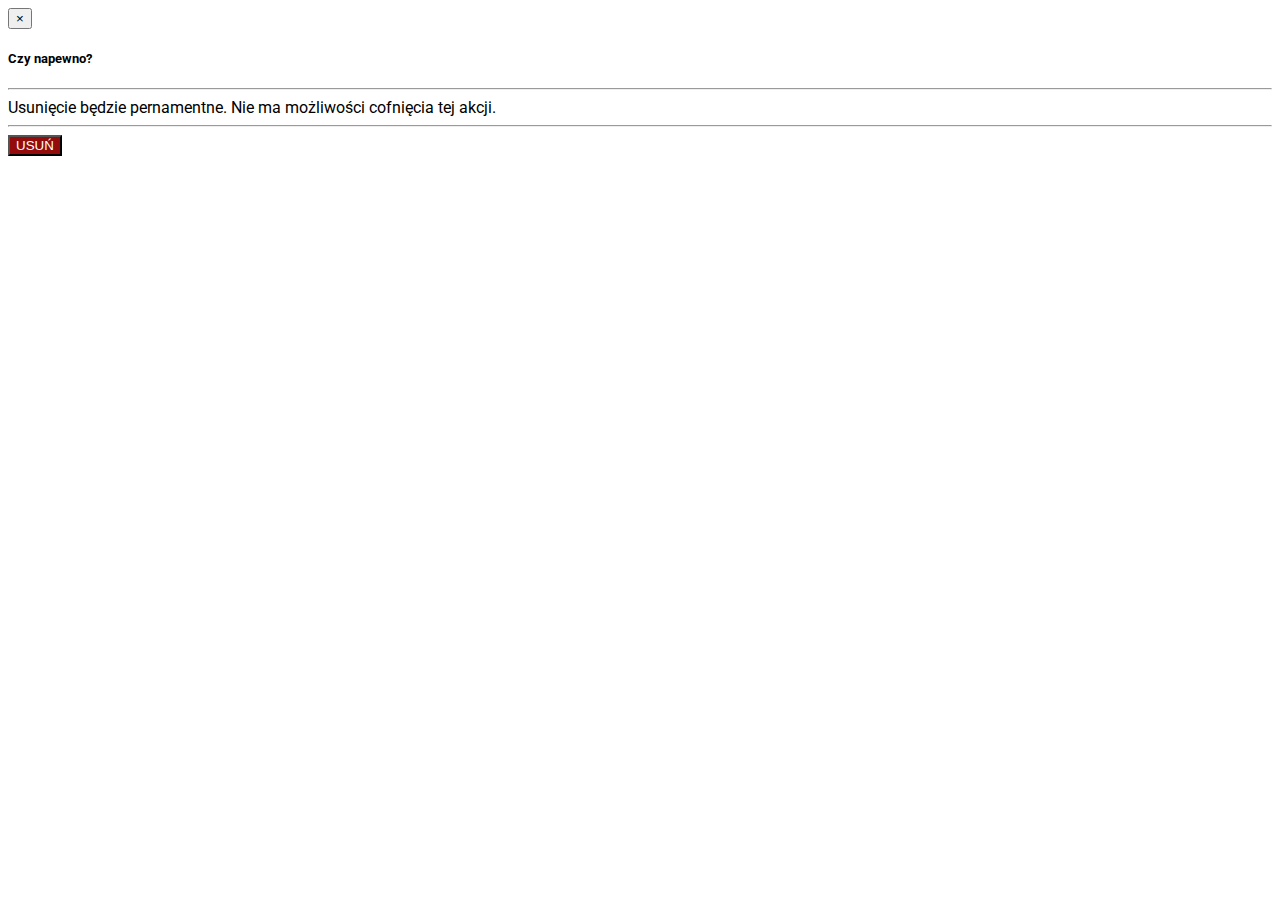
<file: Skrypty/esx_kashacters/html/ui.html>
<html>
    <head>
        <meta charset="utf-8">
        <meta name="viewport" content="width=device-width, initial-scale=1, shrink-to-fit=no">
        <!-- Custom CSS -->
        <link rel="stylesheet" type="text/css" href="css/main.css" />
        <link rel="stylesheet" href="https://use.fontawesome.com/releases/v5.3.1/css/all.css" integrity="sha384-mzrmE5qonljUremFsqc01SB46JvROS7bZs3IO2EmfFsd15uHvIt+Y8vEf7N7fWAU" crossorigin="anonymous">
        <!-- Bootstrap CSS -->
        <link rel="stylesheet" href="https://stackpath.bootstrapcdn.com/bootstrap/4.1.3/css/bootstrap.min.css" integrity="sha384-MCw98/SFnGE8fJT3GXwEOngsV7Zt27NXFoaoApmYm81iuXoPkFOJwJ8ERdknLPMO" crossorigin="anonymous">
        <!-- Google Fonts -->
        <link href="https://fonts.googleapis.com/css?family=Roboto" rel="stylesheet">
    </head>
    <body style="background-color: rgba(0,0,0,0); font-family: 'Roboto', sans-serif !important; ">

        <div class="main-container" style="    background: url(bg.png);
    background-attachment: fixed;
    background-position: center;">
            
            <div class="character-container">
                <div class="character-box" data-ischar="false" data-charid="1">
                    <h3 class="character-fullname"></h3>
                    <div class="character-info">
                        <p class="character-info-new" style="padding-top: 62%; text-align: center;"><i class="fas fa-plus"></i> Stwórz nową postać</p>
                    </div>
                </div>
                <div class="character-box" data-ischar="false" data-charid="2">
                    <h3 class="character-fullname"></h3>
                    <div class="character-info">
                          <p class="character-info-new" style="padding-top: 62%; text-align: center;"><i class="fas fa-plus"></i> Stwórz nową postać</p>
                    </div>
                </div>
                
                <div class="character-box" data-ischar="false" data-charid="3" style="display: none">
                    <h3 class="character-fullname"><i class="fas fa-plus"></i></h3>
                    <div class="character-info">
                        <p class="character-info-new">Stwórz nową postać</p>
                    </div>
                </div>
                <div class="character-box" data-ischar="false" data-charid="4" style="display: none">
                    <h3 class="character-fullname"><i class="fas fa-plus"></i></h3>
                    <div class="character-info">
                        <p class="character-info-new">Stwórz nową postać</p>
                    </div>
                </div>
            </div>
            
            <div class="character-buttons">
                <button classx="btn btn-play" id="play-char" style="width: 105px; height:107px; border: 0px; background: url(play.png);"></button>
            </div>
        </div>

        <div id="delete-char" class="modal fade" role="dialog">
            <div class="modal-dialog">
                <div class="modal-content">
                    <div class="modal-header">
                        <button type="button" class="close" data-dismiss="modal">&times;</button>
                    </div>
                    <div class="modal-body">
                        <h5>Czy napewno?</h5>
                        <hr>
                        <p>Usunięcie będzie pernamentne. Nie ma możliwości cofnięcia tej akcji.</p>
                        <hr>
                        <div class="modal-footer">
                            <button id="deletechar" class="btn btn-delete" data-toggle="modal" data-dismiss="modal">USUŃ</button>
                        </div>
                    </div>
                </div>
            </div>
        </div>
        <script src="https://code.jquery.com/jquery-3.3.1.min.js" integrity="sha256-FgpCb/KJQlLNfOu91ta32o/NMZxltwRo8QtmkMRdAu8=" crossorigin="anonymous"></script>
        <script src="https://cdnjs.cloudflare.com/ajax/libs/popper.js/1.14.3/umd/popper.min.js" integrity="sha384-ZMP7rVo3mIykV+2+9J3UJ46jBk0WLaUAdn689aCwoqbBJiSnjAK/l8WvCWPIPm49" crossorigin="anonymous"></script>
        <script src="https://stackpath.bootstrapcdn.com/bootstrap/4.1.3/js/bootstrap.min.js" integrity="sha384-ChfqqxuZUCnJSK3+MXmPNIyE6ZbWh2IMqE241rYiqJxyMiZ6OW/JmZQ5stwEULTy" crossorigin="anonymous"></script>
        <script src="js/app.js" type="text/javascript"></script>
    </body>
</html>
</file>
<file: Skrypty/esx_kashacters/html/css/main.css>
html {
    overflow: hidden;
}

p {
    margin: 0 !important;
}

.main-container {
    display:none;
    width: 70vw;
    margin: auto;
    position: relative;
    top: 15vh;
}

.character-container {
    /*width: 100%; */
    width: 100%;
    margin: auto;
    display: flex;
    justify-content: space-between;
}

.character-box {
    color: #FFFFFF;
    background: rgba(0, 0, 0, 0.77);
    padding: 20px;
    text-align: center;
    border: 6px solid rgba(255, 255, 255, 0.3);
        min-width: 280px;
    min-height: 400px;
}

.character-box:hover {
    background: rgba(0, 0, 0, 0.47);
    border-radius: 5px;
    transition: 200ms;
}

.character-info {
    text-align: left!important;
}

.character-buttons {
    
    display: none;
    width: 70vw;
    margin:15px auto;
    margin-left: 45%;
    
}

.btn-play {
    background: #43A047;
    color: #FFFFFF;
    float:left;
    margin-right: 10px;
}

.btn-play:hover {
    background: #2eb72c;
}

.btn-delete {
    background: #930b0b;
    color: #FFFFFF;
    float:left;
}

.btn-delete:hover {
    background: #b50c0c;
}

.active-char {
    border: 2px solid rgba(0,0,0,0.4);
}
</file>
